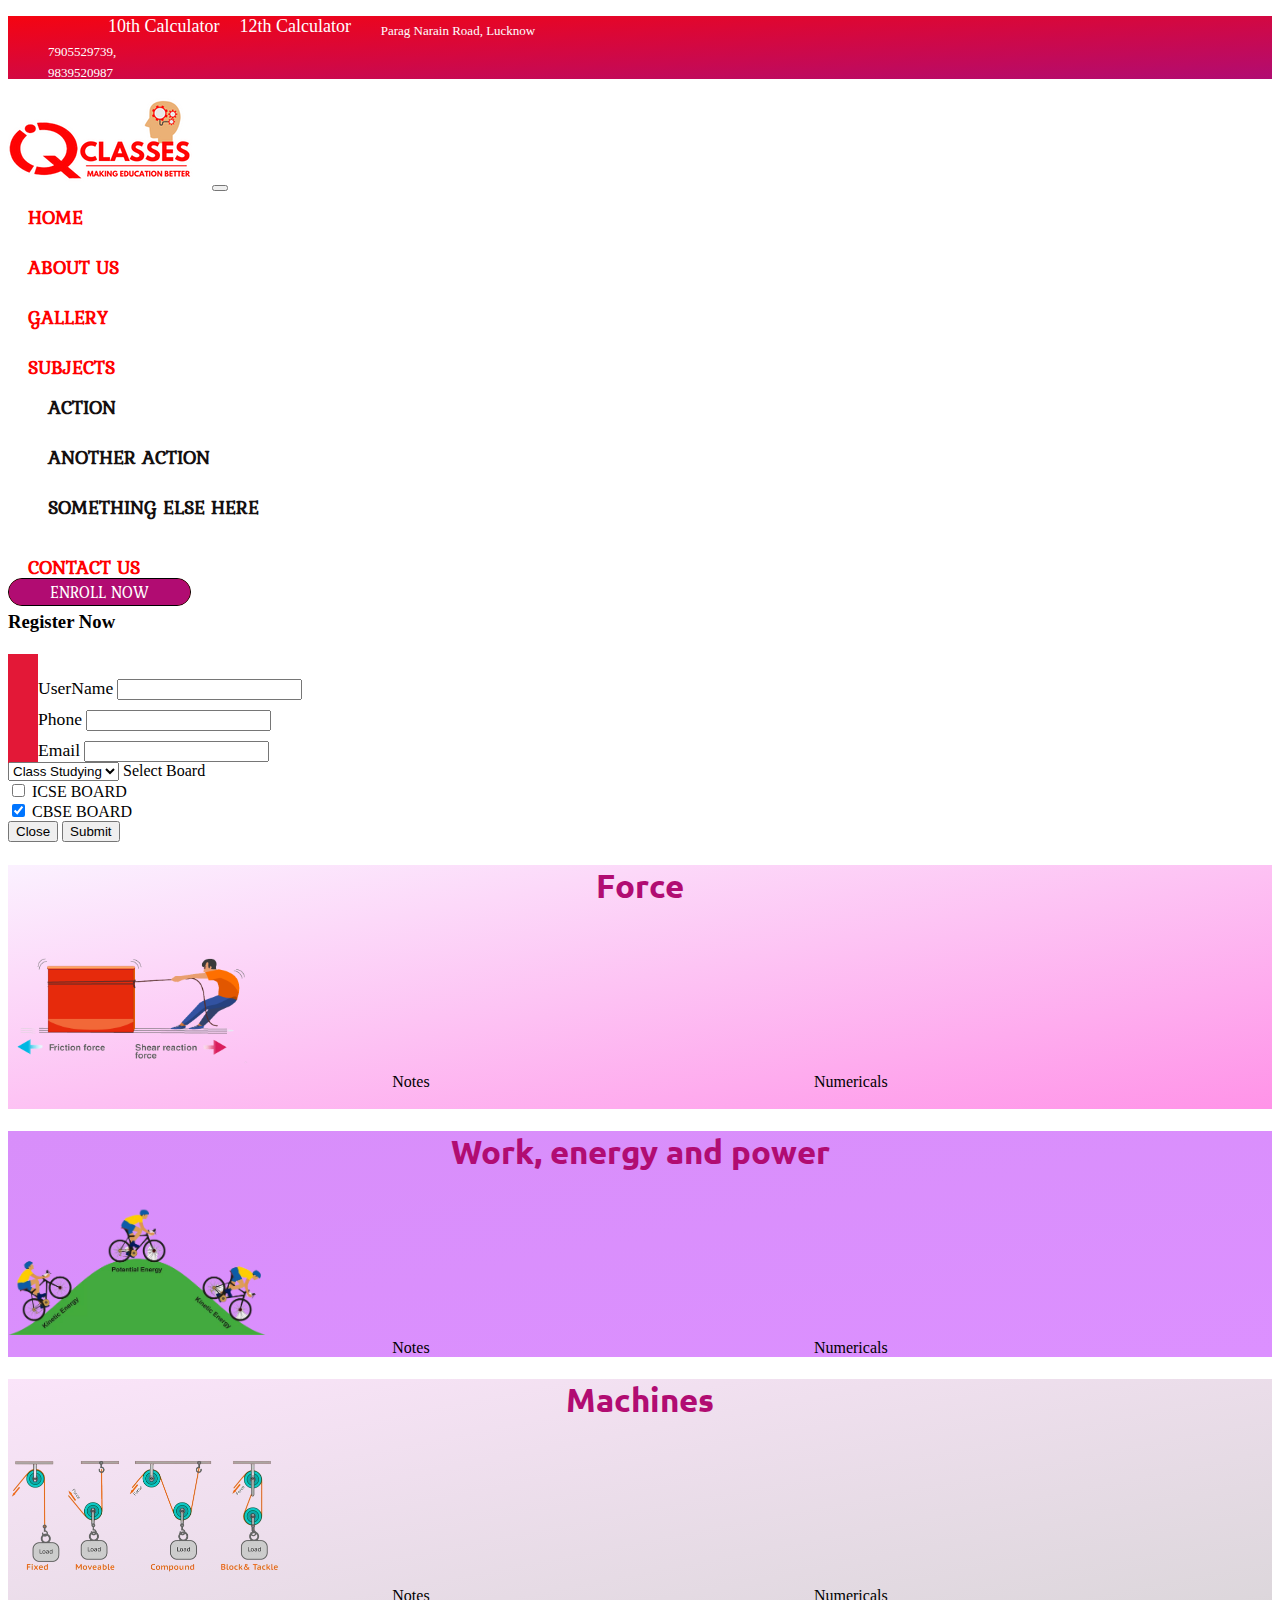
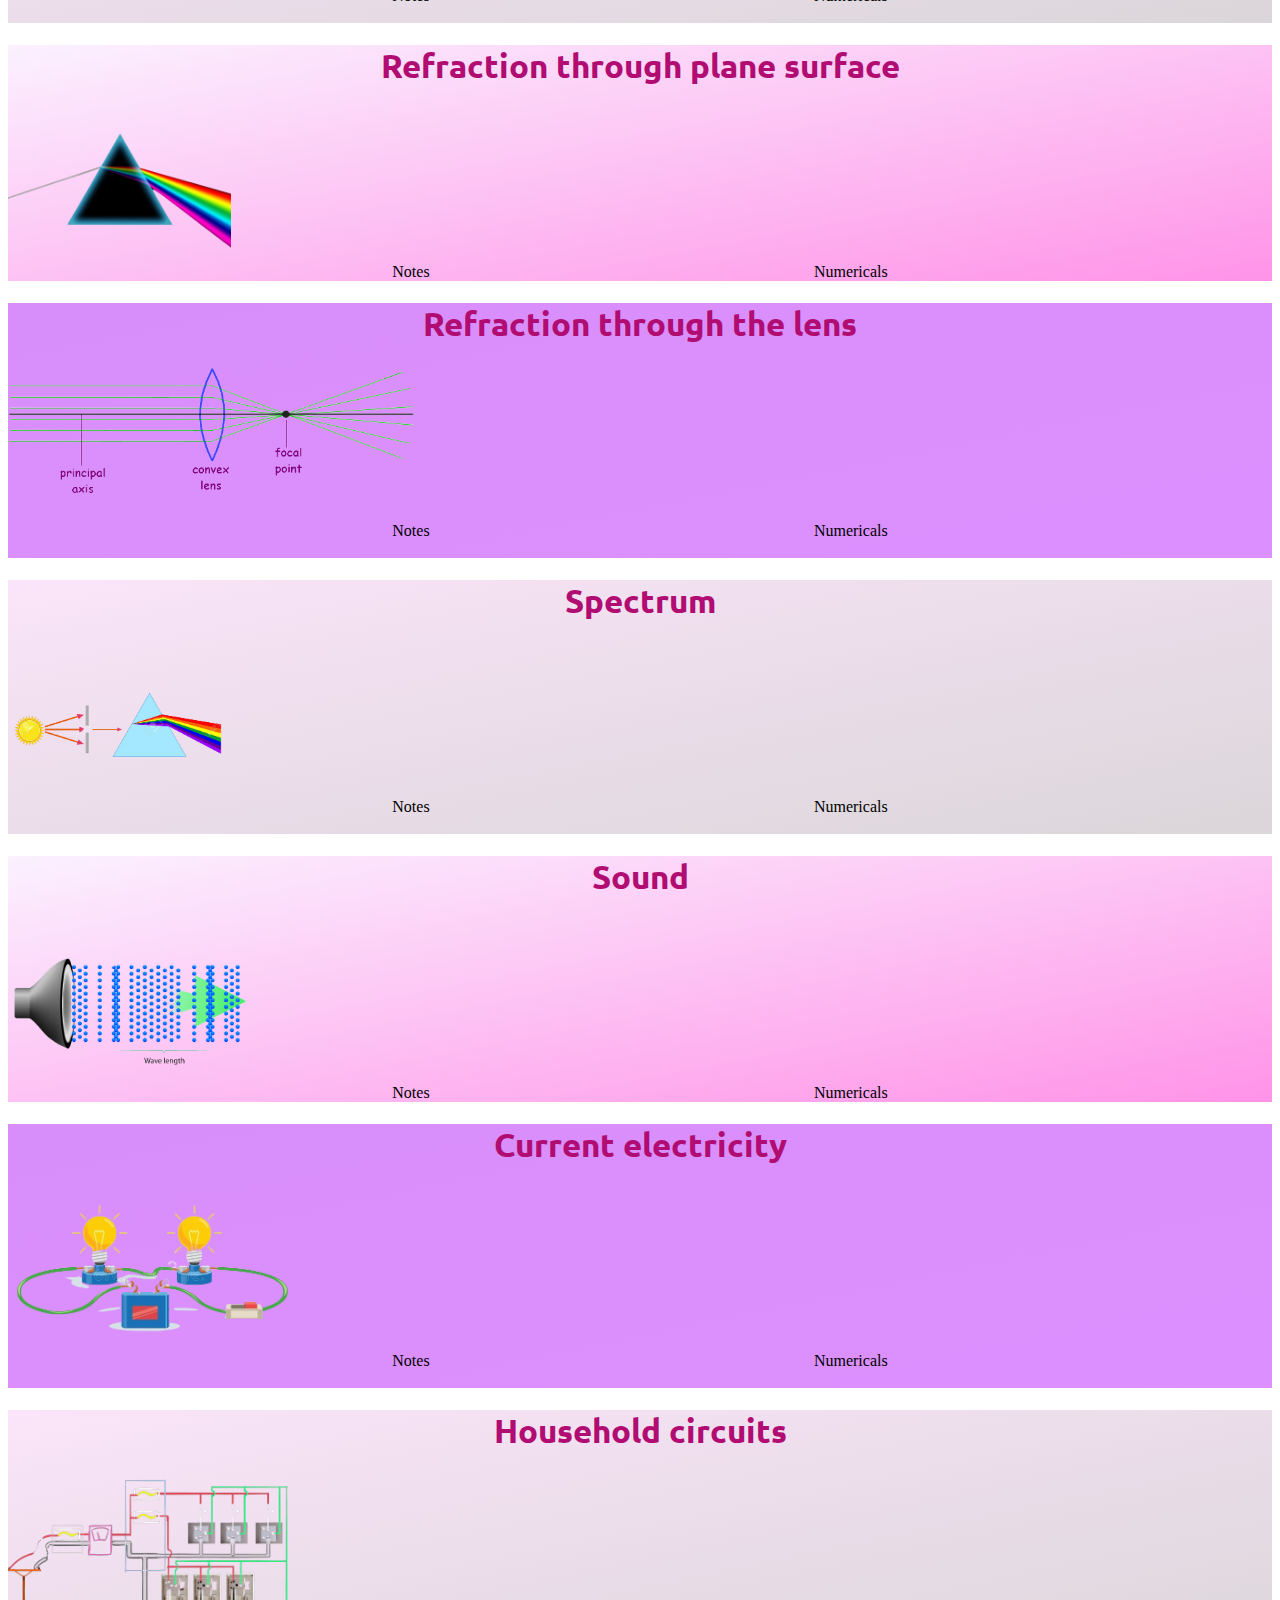
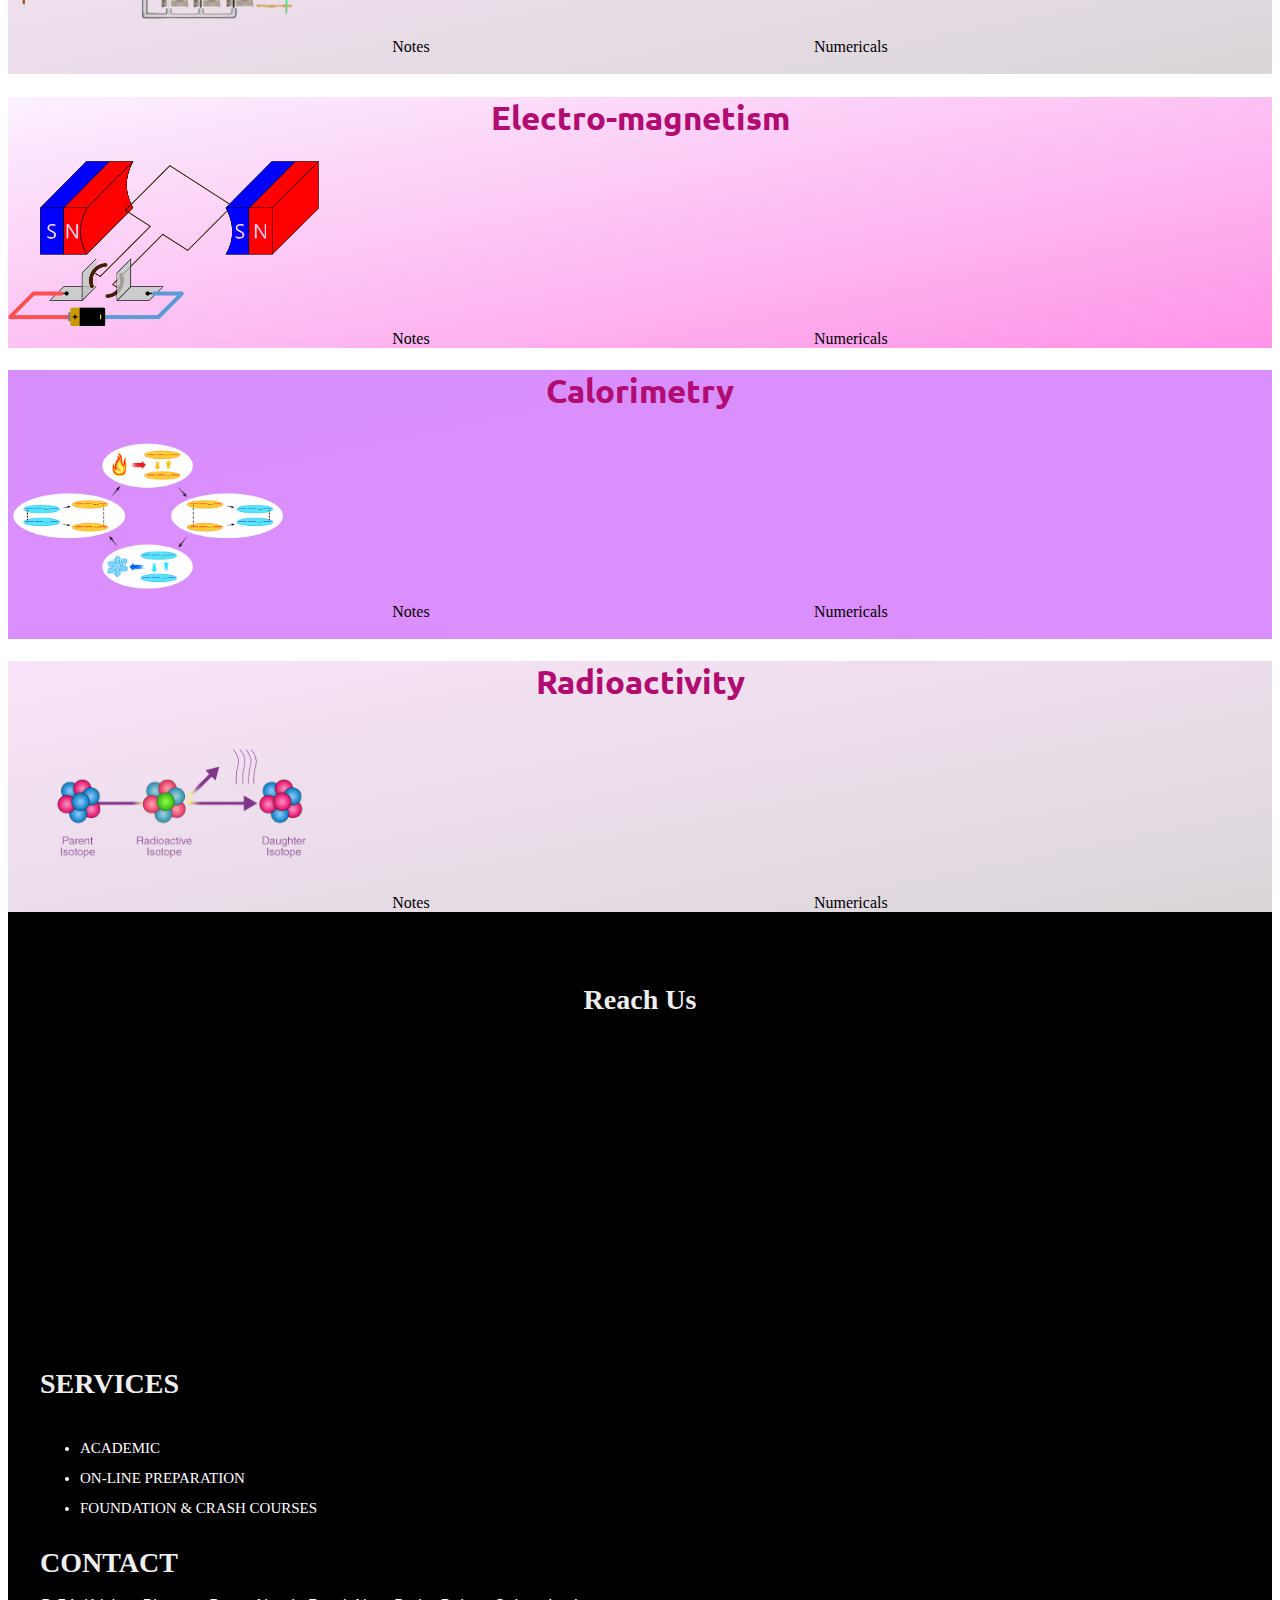
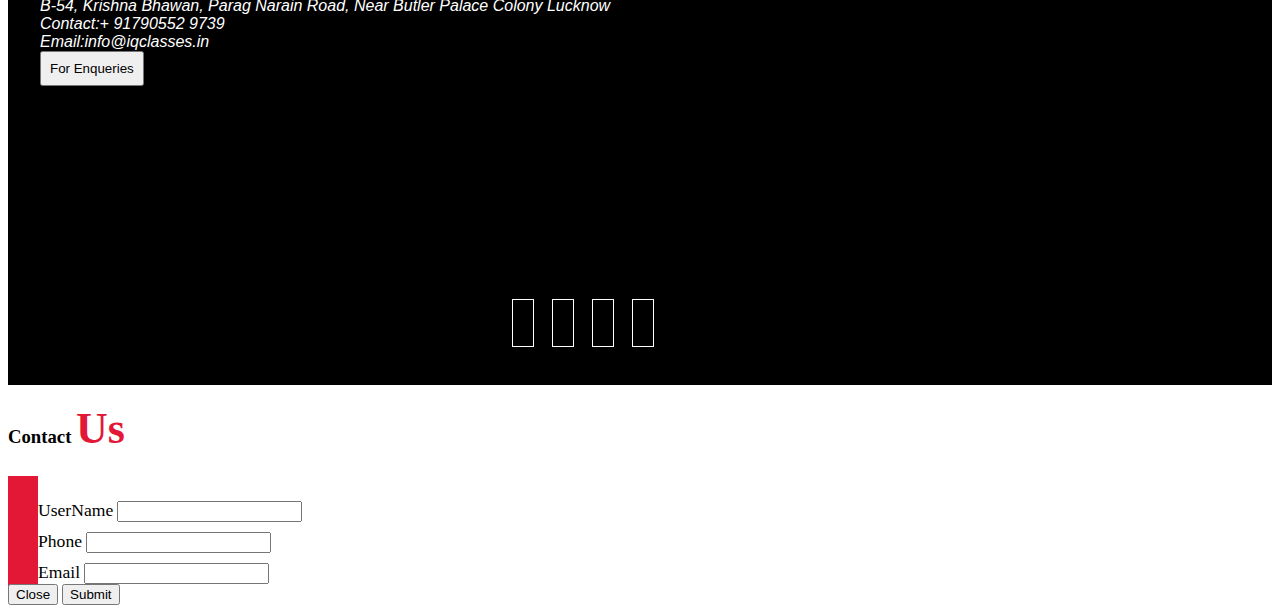
<file: index.html>
<!DOCTYPE html>
<html lang="en">
<head>
    <meta charset="UTF-8">
    <meta http-equiv="X-UA-Compatible" content="IE=edge">
    <meta name="viewport" content="width=device-width, initial-scale=1.0">
    <title>physics class 9th</title>
    <link rel="stylesheet" href="https://cdnjs.cloudflare.com/ajax/libs/font-awesome/6.0.0-beta3/css/all.min.css"
    integrity="sha512-Fo3rlrZj/k7ujTnHg4CGR2D7kSs0v4LLanw2qksYuRlEzO+tcaEPQogQ0KaoGN26/zrn20ImR1DfuLWnOo7aBA=="
    crossorigin="anonymous" referrerpolicy="no-referrer" />
<link href="https://cdn.jsdelivr.net/npm/bootstrap@5.1.3/dist/css/bootstrap.min.css" rel="stylesheet"
    integrity="sha384-1BmE4kWBq78iYhFldvKuhfTAU6auU8tT94WrHftjDbrCEXSU1oBoqyl2QvZ6jIW3" crossorigin="anonymous">
<script src="https://cdn.jsdelivr.net/npm/bootstrap@5.1.3/dist/js/bootstrap.bundle.min.js"
    integrity="sha384-ka7Sk0Gln4gmtz2MlQnikT1wXgYsOg+OMhuP+IlRH9sENBO0LRn5q+8nbTov4+1p"
    crossorigin="anonymous"></script>
<link rel="preconnect" href="https://fonts.googleapis.com">
<link rel="preconnect" href="https://fonts.gstatic.com" crossorigin>
<link href="https://fonts.googleapis.com/css2?family=Kurale&display=swap" rel="stylesheet">
<link rel="stylesheet" href="index.css">
</head>
<body>
    <div class="top-bar">
        <div class="row ">
            <div class="col-lg-8 ">
                <div class="contact-details">
                    <ul>
                        <li>
                            <a class=" social-tag"
                                href="https://www.youtube.com/channel/UCGCB1M7_8or7SO8jBSA9n6w/featured"><i
                                    class="fab  fa-youtube"></i></a>
                        </li>
                        <li>
                            <a class="social-tag" href="https://www.instagram.com/iqclasses/?hl=en"><i
                                    class="fab fa-instagram"></i></a>
                        </li>
                        <li>
                            <a class="social-tag" href="https://www.facebook.com/people/IQ-Classes/100057281447028/?__xts__[0]=68.ARDXv6U04V8VO0mYLanwwKDImK7gJWNGpY7GngoWW3cvhwlVpXnv86O6BZ6WQG46GxO02UnWShK3pn9N2wyp
                    29TDgX3psXLMkJQCG5jWxFHgHRpIOfigdZSEOAvMZtxKZX8iDntlwfLyU6Y4leadYswG_LLUpJ9_BEC0lPmVQ
                    8pBnAFIzhaSbmsXdMHZ-2b_FFqRipl7EgcQ_h1FrR-2WUnKCDxV492yAMkoQXZhNXFduMS0gvOM6-2LMENmn48EHT
                    5nIBwzY3bMCHke2QF0phXNwQEnwhM81vfVwn6dlZxZMtUdzVRVzBYTRbQsfDLQPClwM-8EHbkPpKVkKlCtf2dx5dRf">
                                <i class="fab fa-facebook"></i></a>
                        </li>
                        <li>
                            <a class="d-md-block d-none"
                                href="https://iqclasses.in/CLASS-10-PERCENTAGE-CALCULATOR.aspx">10th Calculator</a>
                        </li>
                        <li>
                            <a class="d-md-block d-none"
                                href="https://iqclasses.in/CLASS-12-PERCENTAGE-CALCULATOR.aspx">12th Calculator</a>
                        </li>
                    </ul>
                </div>
            </div>
            <div class="col-lg-4 ">
                <ul class="social-list d-sm-flex justify-content-evenly">
                    <li>
                        <a class=""
                            href="https://www.google.com/maps/dir/26.8500992,81.002496/iq+classes/@26.8513615,80.9651166,14z/data=!3m1!4b1!4m9!4m8!1m1!4e1!1m5!1m1!1s0x399bfd30a72dfa5b:0x35c4b4954027142b!2m2!1d80.9631824!2d26.8582189"><i
                                class="fa fa-map-marker"></i>&nbsp;&nbsp;&nbsp;Parag Narain Road, Lucknow</a>
                    </li>
                    <li>
                        <a href="tel:7905529739"><i class="fas fa-phone"></i> 7905529739,</a>
                    </li>
                    <li>
                        <a href="tel:9839520987">9839520987</a>
                    </li>
                </ul>
            </div>
        </div>
    </div>

    <!-- navbar -->
    <nav class="navbar navbar-expand-lg navbar-light bg-white">
        <div class="container">
            <a class="navbar-brand" href="#"><img src="LOGO.png"></a>
            <button class="navbar-toggler" type="button" data-bs-toggle="collapse" data-bs-target="#navbarNavDropdown"
                aria-controls="navbarNavDropdown" aria-expanded="false" aria-label="Toggle navigation">
                <span class="navbar-toggler-icon"></span>
            </button>
            <div class="collapse navbar-collapse" id="navbarNavDropdown">
                <div class="ss">
                    <ul class="navbar-nav float-left">
                        <li class="nav-item">
                            <a class="nav-link active" aria-current="page" href="#">Home</a>
                        </li>
                        <li class="nav-item">
                            <a class="nav-link" href="#">About Us</a>
                        </li>
                        <li class="nav-item">
                            <a class="nav-link" href="#">Gallery</a>
                        </li>
                        <li class="nav-item dropdown">
                            <a class="nav-link dropdown-toggle" href="#" id="navbarDropdownMenuLink" role="button"
                                data-bs-toggle="dropdown" aria-expanded="false"><i class="fas fa-caret-down"></i>
                                Subjects
                            </a>
                            <ul class="dropdown-menu" aria-labelledby="navbarDropdownMenuLink">
                                <li><a class="dropdown-item" href="#">Action</a></li>
                                <li><a class="dropdown-item" href="#">Another action</a></li>
                                <li><a class="dropdown-item" href="#">Something else here</a></li>
                            </ul>
                        </li>
                        <li class="nav-item">
                            <a class="nav-link" href="#">Contact Us</a>
                        </li>
                    </ul>
                </div>
                <div class="enrol-button">
                    <a href="#" data-bs-toggle="modal" data-bs-target="#exampleModal1"> Click Here</a>
                </div>
            </div>
        </div>
    </nav>

    <div class="modal fade" id="exampleModal1" tabindex="-1" aria-labelledby="exampleModalLabel" aria-hidden="true">
        <div class="modal-dialog">
            <div class="modal-content">
                <div class="modal-header">
                    <h3 class="modal-title text-danger" exampleModalLabel">Register Now </h3>
                    <button type="button" class="btn-close" data-bs-dismiss="modal" aria-label="Close"></button>
                </div>
                <div class="modal-body">
                    <!-- Forname -->
                    <div class="input-group">
                        <div class="input-group mb-3">
                            <span class="input-group-text" id="inputGroup-sizing-default"><i
                                    class="fas fa-user icon"></i>UserName</span>
                            <input type="text" class="form-control" aria-label="Sizing example input"
                                aria-describedby="inputGroup-sizing-default">
                        </div>
                    </div>

                    <!-- for telephone -->
                    <div class="input-group">
                        <div class="input-group mb-3">
                            <span class="input-group-text" id="inputGroup-sizing-default"><i
                                    class="fas fa-phone-alt icon"></i>Phone</span>
                            <input type="text" class="form-control" aria-label="Sizing example input"
                                aria-describedby="inputGroup-sizing-default">
                        </div>
                    </div>

                    <!-- for email -->
                    <div class="input-group">
                        <div class="input-group mb-3">
                            <span class="input-group-text" id="inputGroup-sizing-default"><i
                                    class="fas fa-envelope icon"></i>Email</span>
                            <input type="text" class="form-control" aria-label="Sizing example input"
                                aria-describedby="inputGroup-sizing-default">
                        </div>
                    </div>

                    <!-- class -->
                    <select class="form-select form-select-lg mb-3" aria-label=".form-select-lg example">
                        <option selected>Class Studying</option>
                        <option value="1">Class 9th</option>
                        <option value="2">Class 10th</option>
                        <option value="3">Class 11th</option>
                        <option value="3">Class 12th</option>
                    </select>

                    <!-- board -->
                    <label for="exampleInputtext" class="form-label">Select Board</label>
                    <div class="form-check">
                        <input class="form-check-input" type="checkbox" value="" id="flexCheckDefault">
                        <label class="form-check-label" for="flexCheckDefault">
                            ICSE BOARD
                        </label>
                    </div>
                    <div class="form-check">
                        <input class="form-check-input" type="checkbox" value="" id="flexCheckChecked" checked>
                        <label class="form-check-label" for="flexCheckChecked">
                            CBSE BOARD
                        </label>
                    </div>

                    <div class="modal-footer">
                        <button type="button" class="btn btn-secondary" data-bs-dismiss="modal">Close</button>
                        <button type="button" class="btn btn-primary">Submit</button>
                    </div>
                </div>
            </div>
        </div>
    </div>
    

   <div class="container bg-light">
    <div class="row row-cols-1 row-cols-md-3 g-4 mb-3">

       
          <div class="col">

            <div class="card h-100 cardmain" style=" background-image: linear-gradient(to top left ,#ff93e8,#fbf1ff);">
               <h1 class="h-1"><b>Force</b></h1>
               
                <img src="new1.png" class="card-img-top image" alt="..." height="140px;">
             
             
              <div class="card-body" >
              <a style="height:36px;" class="btn btn-outline-danger bt">Notes</a>
              <a style="height:36px;"  class="btn btn-outline-primary btt">Numericals</a>
               
              </div>
            </div>
          </div>
          <div class="col">

            <div class="card h-100 cardmain" style=" background-image: linear-gradient(to top left ,#dc90ff,#d88efa);">
                <h1 class="h-2" ><b>Work, energy and power</b></h1>
                <img src="new2.png" class="card-img-top image" alt="..." height="140px;">
             
             
              <div class="card-body" >
              <a class="btn btn-outline-danger bt">Notes</a>
              <a class="btn btn-outline-primary btt">Numericals</a>
               
              </div>
            </div>
          </div>
          <div class="col">

            <div class="card h-100 cardmain" style=" background-image: linear-gradient(to top left ,#dbd6da,#fae4f9);">
                <h1 class="h-3"><b>Machines</b></h1>
                <img src="new3.png" class="card-img-top image" alt="..." height="140px;">
             
             
              <div class="card-body" >
              <a style="height:36px;" class="btn btn-outline-danger bt">Notes</a>
              <a style="height:36px;" class="btn btn-outline-primary btt">Numericals</a>
               
              </div>
            </div>
          </div>
          <div class="col">

            <div class="card h-100 cardmain" style=" background-image: linear-gradient(to top left ,#ff93e8,#fbf1ff);">
               <h1 class="h-4"><b>Refraction through plane surface</b></h1>
               
                <img src="new4.png" class="card-img-top image" alt="..." height="150px;">
             
             
              <div class="card-body" >
              <a class="btn btn-outline-danger bt">Notes</a>
              <a class="btn btn-outline-primary btt">Numericals</a>
               
              </div>
            </div>
          </div>
          <div class="col">

            <div class="card h-100 cardmain" style=" background-image: linear-gradient(to top left ,#dc90ff,#d88efa);">
                <h1 class="h-5" ><b>Refraction through the lens</b></h1>
                <img src="new5.png" class="card-img-top image" alt="..." height="150px;">
             
             
              <div class="card-body" >
              <a  style="height:36px;" class="btn btn-outline-danger bt">Notes</a>
              <a  style="height:36px;" class="btn btn-outline-primary btt">Numericals</a>
               
              </div>
            </div>
          </div>
          <div class="col">

            <div class="card h-100 cardmain" style=" background-image: linear-gradient(to top left ,#dbd6da,#fae4f9);">
                <h1 class="h-6" ><b>Spectrum</b></h1>
                <img src="new6.png" class="card-img-top image" alt="..." height="150px;">
             
             
              <div class="card-body" >
              <a style="height:36px;"class="btn btn-outline-danger bt">Notes</a>
              <a style="height:36px;" class="btn btn-outline-primary btt">Numericals</a>
               
              </div>
            </div>
          </div>
          <div class="col">

            <div class="card h-100 cardmain" style=" background-image: linear-gradient(to top left ,#ff93e8,#fbf1ff);">
               <h1 class="h-7"><b>Sound</b></h1>
               
                <img src="new7.png" class="card-img-top image" alt="..." height="160px;">
             
             
              <div class="card-body" >
              <a class="btn btn-outline-danger bt">Notes</a>
              <a class="btn btn-outline-primary btt">Numericals</a>
               
              </div>
            </div>
          </div>
          <div class="col">

            <div class="card h-100 cardmain" style=" background-image: linear-gradient(to top left ,#dc90ff,#d88efa);">
                <h1 class="h-8"><b>Current electricity</b></h1>
                <img src="new8.png" class="card-img-top image" alt="..." height="160px;">
             
             
              <div class="card-body" >
              <a style="height:36px;"class="btn btn-outline-danger bt">Notes</a>
              <a style="height:36px;" class="btn btn-outline-primary btt">Numericals</a>
               
              </div>
            </div>
          </div>
          <div class="col">

            <div class="card h-100 cardmain" style=" background-image: linear-gradient(to top left ,#dbd6da,#fae4f9);">
                <h1 class="h-9"><b>Household circuits</b></h1>
                <img src="new9.png" class="card-img-top image" alt="..." height="160px;">
             
             
              <div class="card-body" >
              <a  style="height:36px;"class="btn btn-outline-danger bt">Notes</a>
              <a  style="height:36px;"class="btn btn-outline-primary btt">Numericals</a>
               
              </div>
            </div>
          </div>
          <div class="col">

            <div class="card h-100 cardmain" style=" background-image: linear-gradient(to top left ,#ff93e8,#fbf1ff);">
               <h1 class="h-10"><b>Electro-magnetism</b></h1>
               
                <img src="new10.png" class="card-img-top image" alt="..." height="165px;">
             
             
              <div class="card-body" >
              <a class="btn btn-outline-danger bt">Notes</a>
              <a class="btn btn-outline-primary btt">Numericals</a>
               
              </div>
            </div>
          </div>
          <div class="col">

            <div class="card h-100 cardmain" style=" background-image: linear-gradient(to top left ,#dc90ff,#d88efa);">
                <h1 class="h-11"><b>Calorimetry</b></h1>
                <img src="new11.png" class="card-img-top image" alt="..." height="165px;">
             
             
              <div class="card-body" >
              <a style="height:36px;" class="btn btn-outline-danger bt">Notes</a>
              <a style="height:36px;"class="btn btn-outline-primary btt">Numericals</a>
               
              </div>
            </div>
          </div>
          <div class="col">

            <div class="card h-100 cardmain" style=" background-image: linear-gradient(to top left ,#dbd6da,#fae4f9);">
                <h1 class="h-12"><b>Radioactivity</b></h1>
                <img src="new12.png" class="card-img-top image" alt="..." height="165px;">
             
             
              <div class="card-body" >
              <a class="btn btn-outline-danger bt">Notes</a>
              <a class="btn btn-outline-primary btt">Numericals</a>
               
              </div>
            </div>
          </div>
          

      </div>
     
         
       
    
         
    </div> 
  
     
     
     <!-- --------footer----------- -->
     <section id="part7">
        <div class="row" style="justify-content: space-around;">
            <div class="col-lg-5 services">
                <h2 style="text-align: center;">Reach Us</h2>
                <iframe class="frame"
                    src="https://www.google.com/maps/embed?pb=!1m18!1m12!1m3!1d3559.425360007304!2d80.96099371421445!3d26.858223668901264!2m3!1f0!2f0!3f0!3m2!1i1024!2i768!4f13.1!3m3!1m2!1s0x399bfd30a72dfa5b%3A0x35c4b4954027142b!2sIQ%20CLASSES!5e0!3m2!1sen!2sin!4v1643434358193!5m2!1sen!2sin"
                    width="500" height="300" style="border:0;" allowfullscreen="" loading="lazy"></iframe>
            </div>

            <div class="col-lg-4 services">
                <h2>SERVICES</h2>
                <ul>
                    <li>ACADEMIC</li>
                    <li>ON-LINE PREPARATION</li>
                    <li>FOUNDATION & CRASH COURSES</li>
                </ul>
            </div>

            <div class="col-lg-3 visit">
                <h2>CONTACT</h2>
                <div class="sub-visit">
                    <address>
                        B-54, Krishna Bhawan, Parag Narain Road,
                        Near Butler Palace Colony Lucknow
                    </address>
                </div>
                <div class="sub-visit">
                    <address>
                        Contact:+ 91790552 9739
                    </address>
                </div>
                <div class="sub-visit">
                    <address>Email:info@iqclasses.in</address>
                </div>

                <!-- Button trigger modal -->
                <button type="button" class="btn btn-danger" data-bs-toggle="modal" data-bs-target="#exampleModal">
                    For Enqueries
                </button>
            </div>
            <div class="social">
                <i class="fab fa-facebook-f text-align-center"></i>
                <i class="fab fa-instagram"></i><i class="fab fa-twitter"></i>
                <i class="far fa-envelope"></i>
            </div>

    </section>

    <!-- Modal -->
    <div class="modal fade" id="exampleModal" tabindex="-1" aria-labelledby="exampleModalLabel" aria-hidden="true">
        <div class="modal-dialog">
            <div class="modal-content">
                <div class="modal-header">
                    <h3 class="modal-title" id="exampleModalLabel">Contact <span
                            style="font-size:2.75rem;color:#e31837;">Us</span></h3>
                    <button type="button" class="btn-close" data-bs-dismiss="modal" aria-label="Close"></button>
                </div>
                <div class="modal-body">
                    <!-- Forname -->
                    <div class="input-group">
                        <div class="input-group mb-3">
                            <span class="input-group-text" id="inputGroup-sizing-default"><i
                                    class="fas fa-user icon"></i>UserName</span>
                            <input type="text" class="form-control" aria-label="Sizing example input"
                                aria-describedby="inputGroup-sizing-default">
                        </div>
                    </div>

                    <!-- for telephone -->
                    <div class="input-group">
                        <div class="input-group mb-3">
                            <span class="input-group-text" id="inputGroup-sizing-default"><i
                                    class="fas fa-phone-alt icon"></i>Phone</span>
                            <input type="text" class="form-control" aria-label="Sizing example input"
                                aria-describedby="inputGroup-sizing-default">
                        </div>
                    </div>

                    <!-- for email -->
                    <div class="input-group">
                        <div class="input-group mb-3">
                            <span class="input-group-text" id="inputGroup-sizing-default"><i
                                    class="fas fa-envelope icon"></i>Email</span>
                            <input type="text" class="form-control" aria-label="Sizing example input"
                                aria-describedby="inputGroup-sizing-default">
                        </div>
                    </div>
                    <div class="modal-footer">
                        <button type="button" class="btn btn-secondary" data-bs-dismiss="modal">Close</button>
                        <button type="button" class="btn btn-primary">Submit</button>
                    </div>
                </div>
            </div>
        </div>
    </div>
    
</body>
</html>
</file>
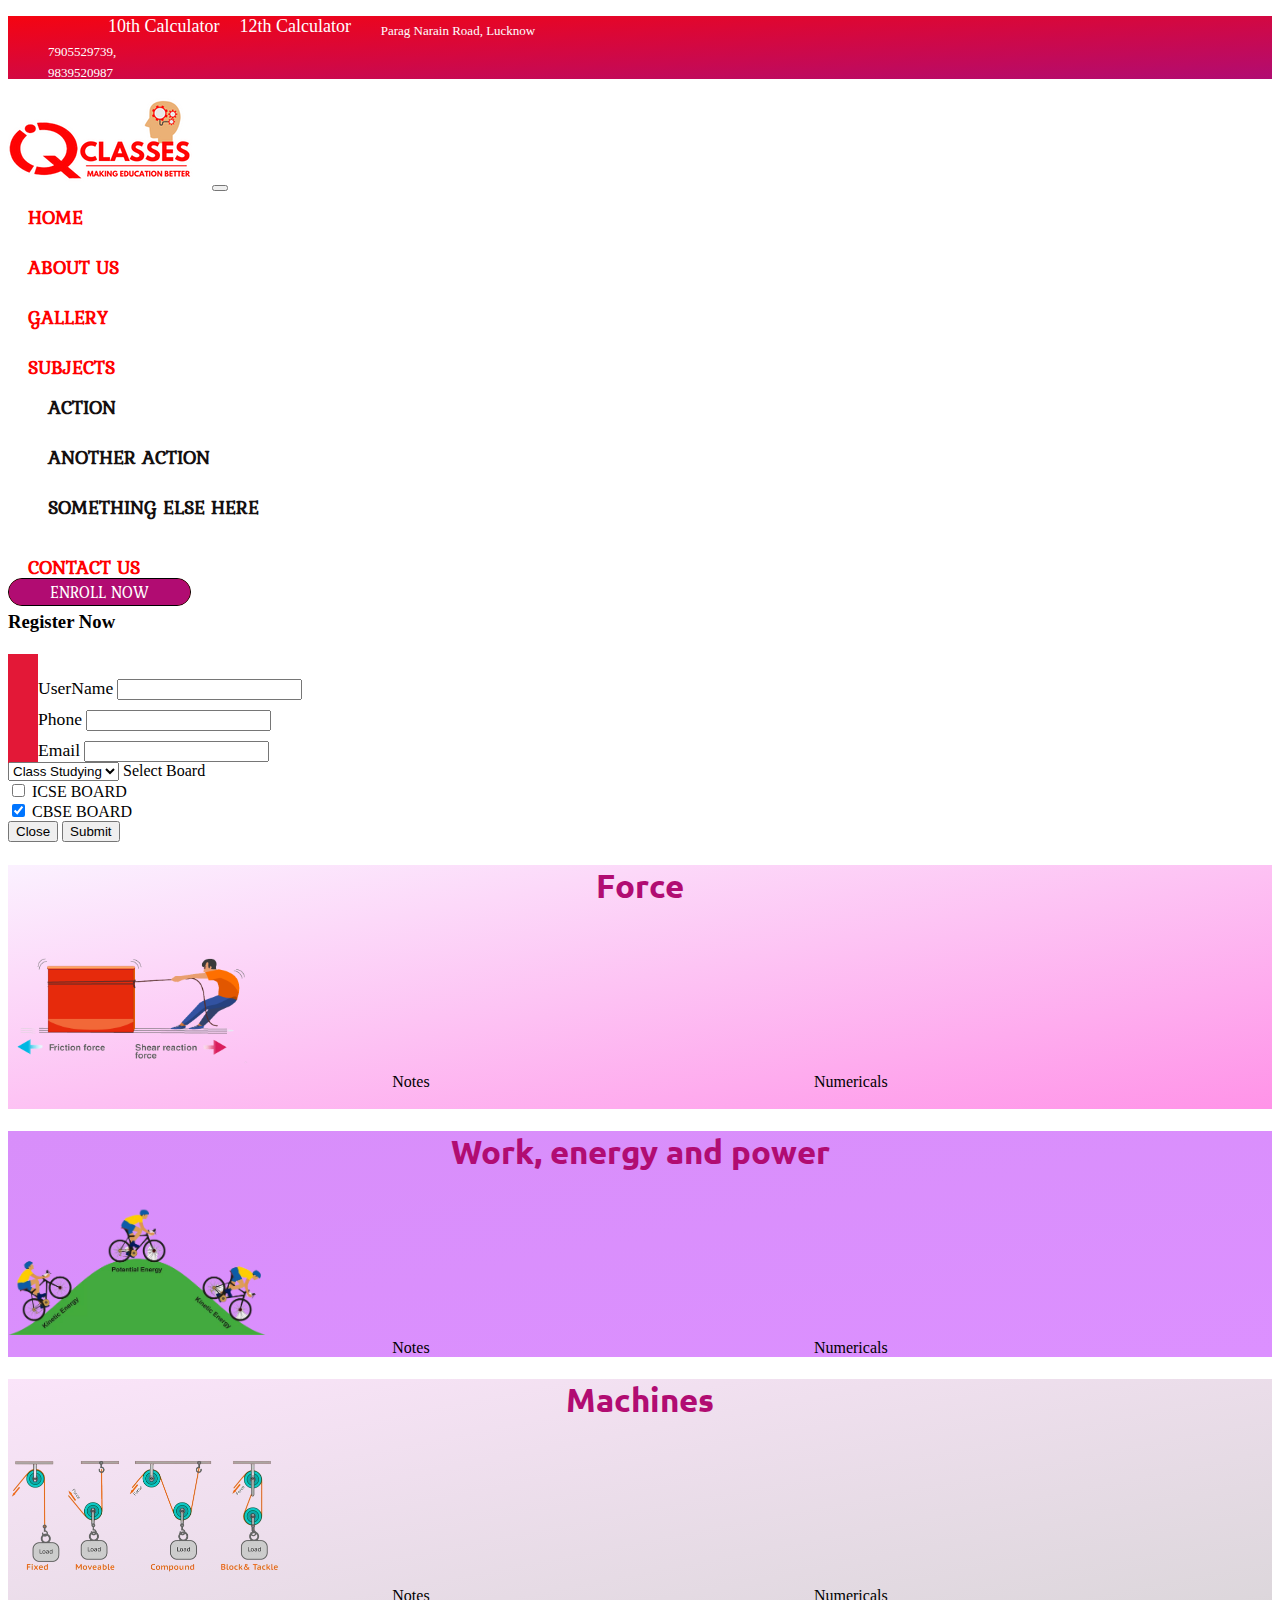
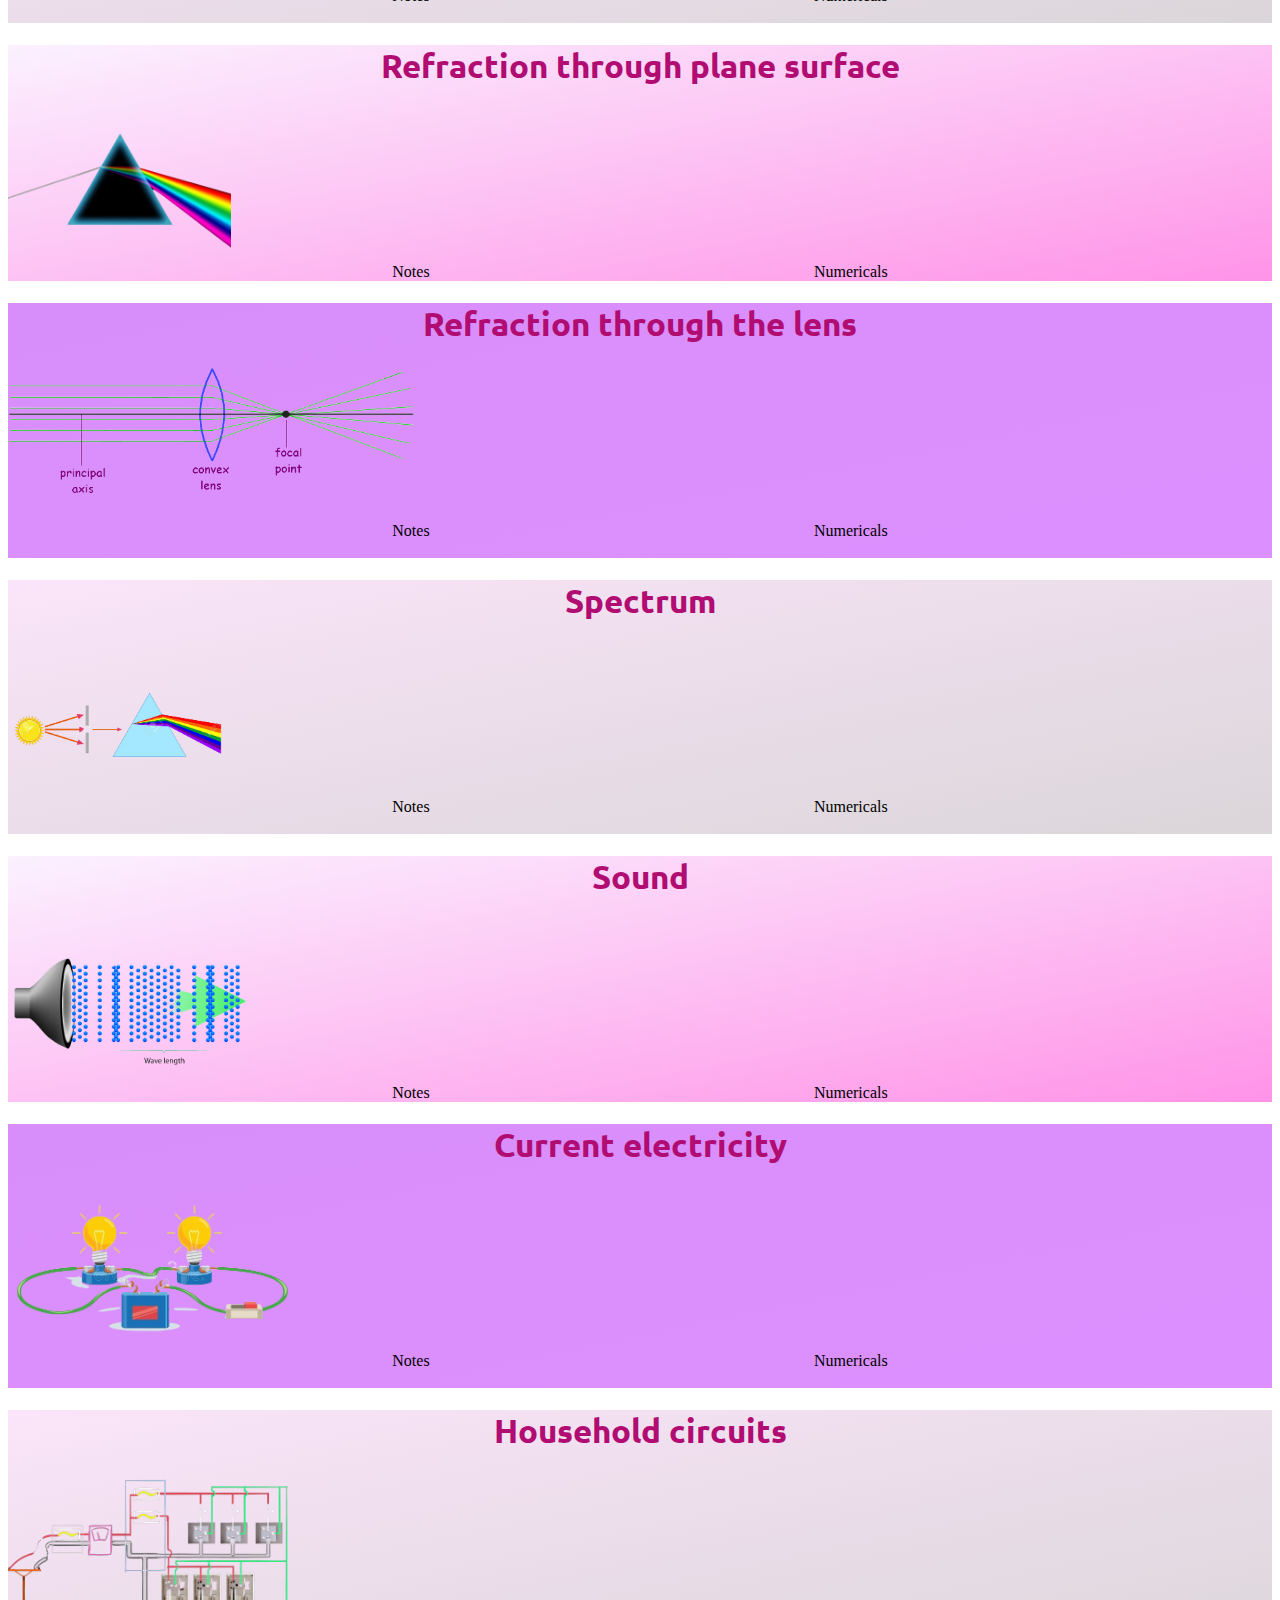
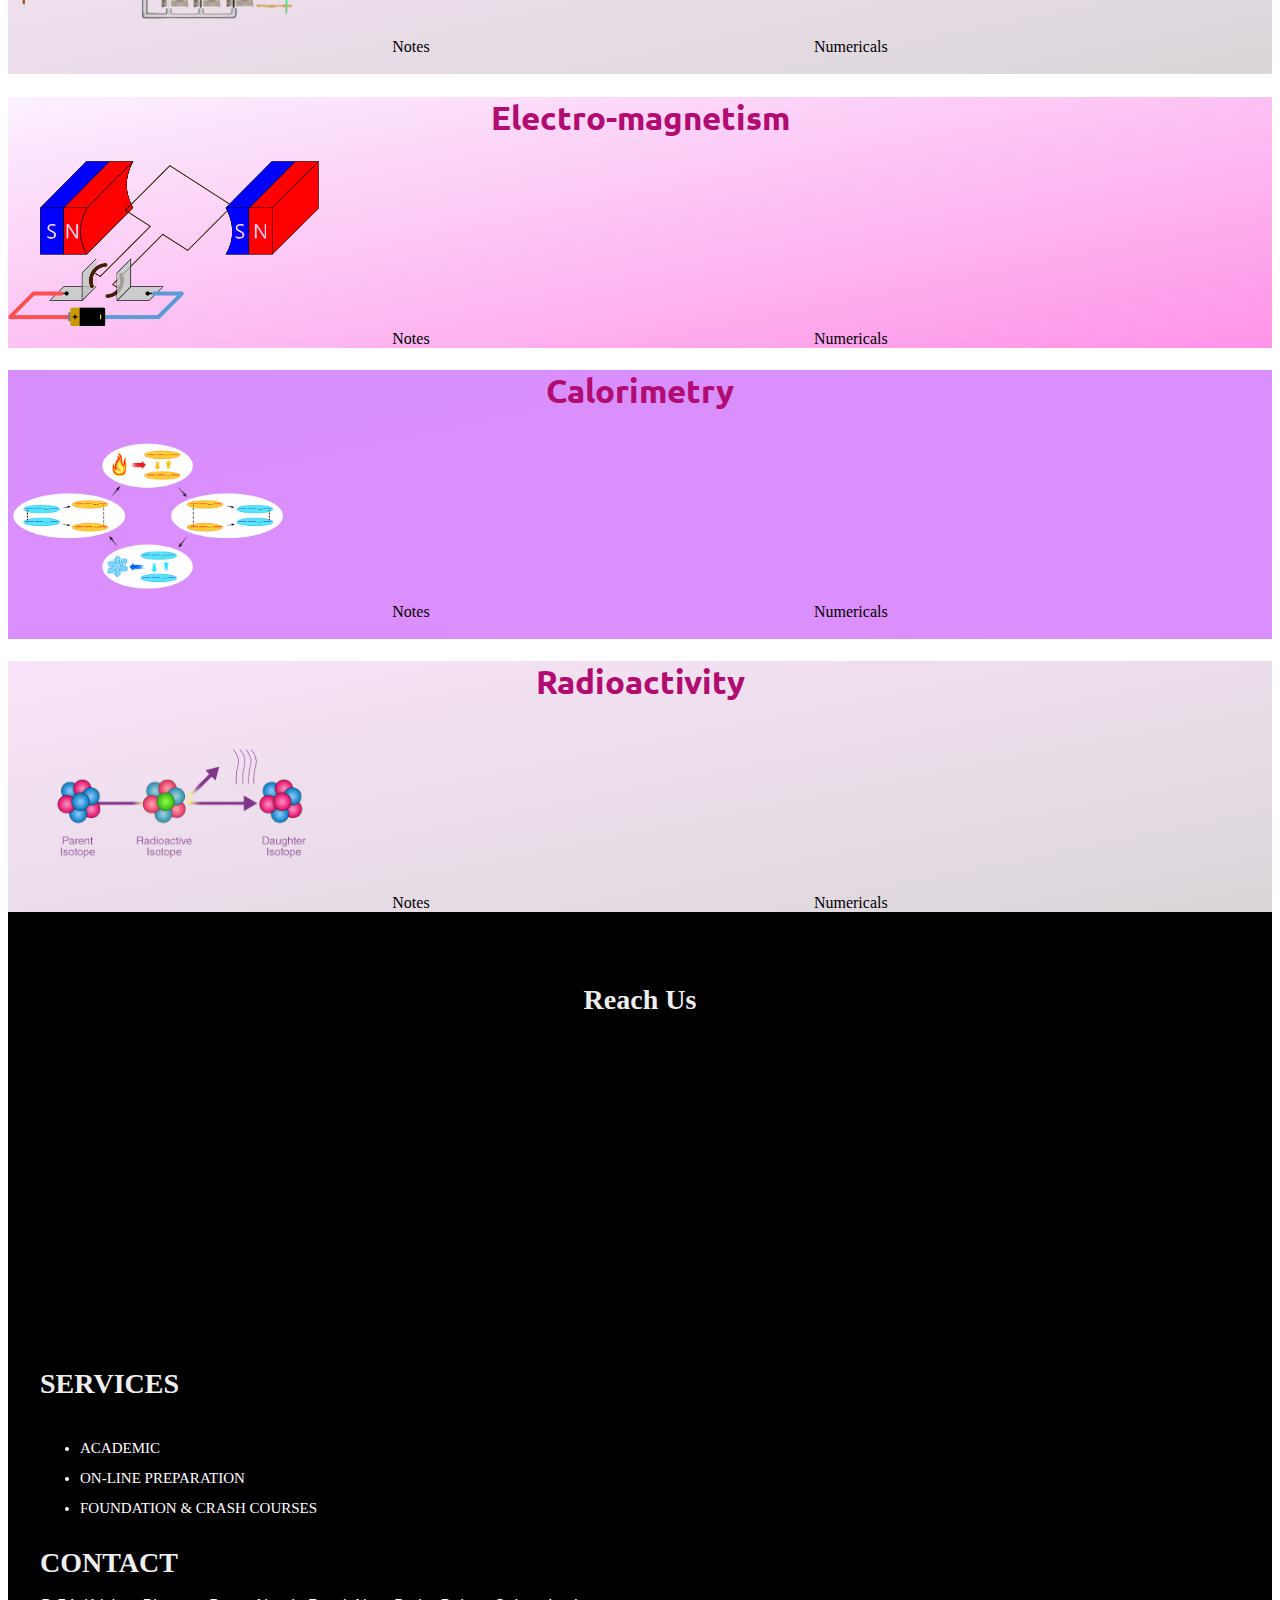
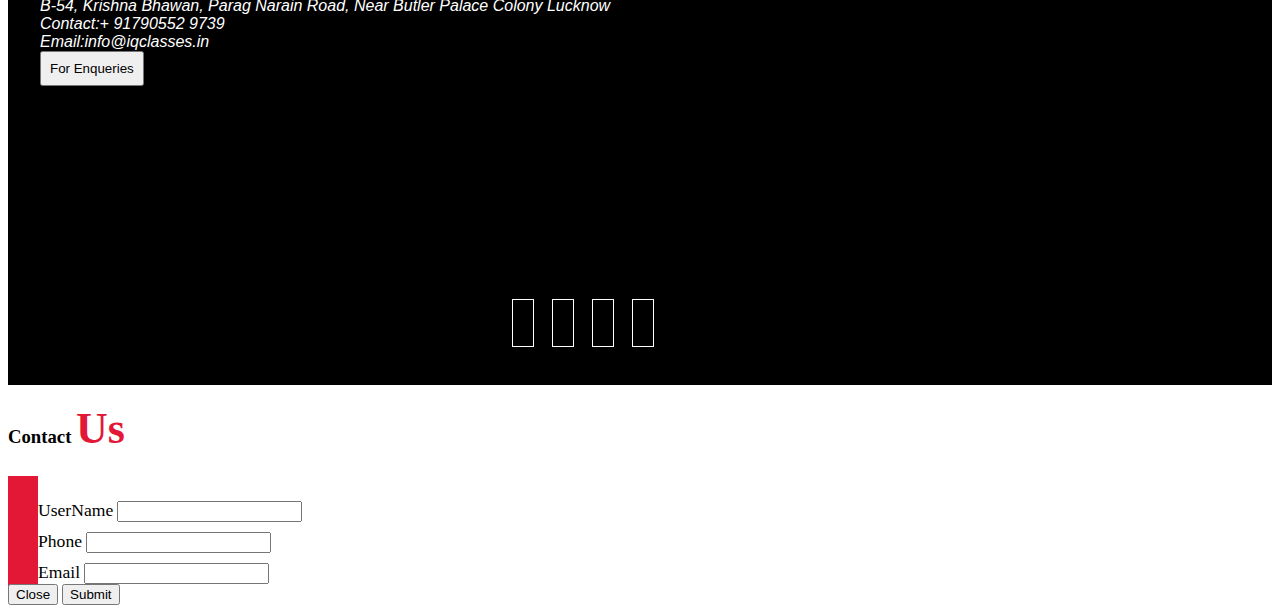
<file: physics.html>
<!DOCTYPE html>
<html lang="en">
<head>
    <meta charset="UTF-8">
    <meta http-equiv="X-UA-Compatible" content="IE=edge">
    <meta name="viewport" content="width=device-width, initial-scale=1.0">
    <title>physics class 9th</title>
    <link rel="stylesheet" href="https://cdnjs.cloudflare.com/ajax/libs/font-awesome/6.0.0-beta3/css/all.min.css"
    integrity="sha512-Fo3rlrZj/k7ujTnHg4CGR2D7kSs0v4LLanw2qksYuRlEzO+tcaEPQogQ0KaoGN26/zrn20ImR1DfuLWnOo7aBA=="
    crossorigin="anonymous" referrerpolicy="no-referrer" />
<link href="https://cdn.jsdelivr.net/npm/bootstrap@5.1.3/dist/css/bootstrap.min.css" rel="stylesheet"
    integrity="sha384-1BmE4kWBq78iYhFldvKuhfTAU6auU8tT94WrHftjDbrCEXSU1oBoqyl2QvZ6jIW3" crossorigin="anonymous">
<script src="https://cdn.jsdelivr.net/npm/bootstrap@5.1.3/dist/js/bootstrap.bundle.min.js"
    integrity="sha384-ka7Sk0Gln4gmtz2MlQnikT1wXgYsOg+OMhuP+IlRH9sENBO0LRn5q+8nbTov4+1p"
    crossorigin="anonymous"></script>
<link rel="preconnect" href="https://fonts.googleapis.com">
<link rel="preconnect" href="https://fonts.gstatic.com" crossorigin>
<link href="https://fonts.googleapis.com/css2?family=Kurale&display=swap" rel="stylesheet">
<link rel="stylesheet" href="phyindex.css">
</head>
<body>
    <div class="top-bar">
        <div class="row ">
            <div class="col-lg-8 ">
                <div class="contact-details">
                    <ul>
                        <li>
                            <a class=" social-tag"
                                href="https://www.youtube.com/channel/UCGCB1M7_8or7SO8jBSA9n6w/featured"><i
                                    class="fab  fa-youtube"></i></a>
                        </li>
                        <li>
                            <a class="social-tag" href="https://www.instagram.com/iqclasses/?hl=en"><i
                                    class="fab fa-instagram"></i></a>
                        </li>
                        <li>
                            <a class="social-tag" href="https://www.facebook.com/people/IQ-Classes/100057281447028/?__xts__[0]=68.ARDXv6U04V8VO0mYLanwwKDImK7gJWNGpY7GngoWW3cvhwlVpXnv86O6BZ6WQG46GxO02UnWShK3pn9N2wyp
                    29TDgX3psXLMkJQCG5jWxFHgHRpIOfigdZSEOAvMZtxKZX8iDntlwfLyU6Y4leadYswG_LLUpJ9_BEC0lPmVQ
                    8pBnAFIzhaSbmsXdMHZ-2b_FFqRipl7EgcQ_h1FrR-2WUnKCDxV492yAMkoQXZhNXFduMS0gvOM6-2LMENmn48EHT
                    5nIBwzY3bMCHke2QF0phXNwQEnwhM81vfVwn6dlZxZMtUdzVRVzBYTRbQsfDLQPClwM-8EHbkPpKVkKlCtf2dx5dRf">
                                <i class="fab fa-facebook"></i></a>
                        </li>
                        <li>
                            <a class="d-md-block d-none"
                                href="https://iqclasses.in/CLASS-10-PERCENTAGE-CALCULATOR.aspx">10th Calculator</a>
                        </li>
                        <li>
                            <a class="d-md-block d-none"
                                href="https://iqclasses.in/CLASS-12-PERCENTAGE-CALCULATOR.aspx">12th Calculator</a>
                        </li>
                    </ul>
                </div>
            </div>
            <div class="col-lg-4 ">
                <ul class="social-list d-sm-flex justify-content-evenly">
                    <li>
                        <a class=""
                            href="https://www.google.com/maps/dir/26.8500992,81.002496/iq+classes/@26.8513615,80.9651166,14z/data=!3m1!4b1!4m9!4m8!1m1!4e1!1m5!1m1!1s0x399bfd30a72dfa5b:0x35c4b4954027142b!2m2!1d80.9631824!2d26.8582189"><i
                                class="fa fa-map-marker"></i>&nbsp;&nbsp;&nbsp;Parag Narain Road, Lucknow</a>
                    </li>
                    <li>
                        <a href="tel:7905529739"><i class="fas fa-phone"></i> 7905529739,</a>
                    </li>
                    <li>
                        <a href="tel:9839520987">9839520987</a>
                    </li>
                </ul>
            </div>
        </div>
    </div>

    <!-- navbar -->
    <nav class="navbar navbar-expand-lg navbar-light bg-white">
        <div class="container">
            <a class="navbar-brand" href="#"><img src="LOGO.png"></a>
            <button class="navbar-toggler" type="button" data-bs-toggle="collapse" data-bs-target="#navbarNavDropdown"
                aria-controls="navbarNavDropdown" aria-expanded="false" aria-label="Toggle navigation">
                <span class="navbar-toggler-icon"></span>
            </button>
            <div class="collapse navbar-collapse" id="navbarNavDropdown">
                <div class="ss">
                    <ul class="navbar-nav float-left">
                        <li class="nav-item">
                            <a class="nav-link active" aria-current="page" href="#">Home</a>
                        </li>
                        <li class="nav-item">
                            <a class="nav-link" href="#">About Us</a>
                        </li>
                        <li class="nav-item">
                            <a class="nav-link" href="#">Gallery</a>
                        </li>
                        <li class="nav-item dropdown">
                            <a class="nav-link dropdown-toggle" href="#" id="navbarDropdownMenuLink" role="button"
                                data-bs-toggle="dropdown" aria-expanded="false"><i class="fas fa-caret-down"></i>
                                Subjects
                            </a>
                            <ul class="dropdown-menu" aria-labelledby="navbarDropdownMenuLink">
                                <li><a class="dropdown-item" href="#">Action</a></li>
                                <li><a class="dropdown-item" href="#">Another action</a></li>
                                <li><a class="dropdown-item" href="#">Something else here</a></li>
                            </ul>
                        </li>
                        <li class="nav-item">
                            <a class="nav-link" href="#">Contact Us</a>
                        </li>
                    </ul>
                </div>
                <div class="enrol-button">
                    <a href="#" data-bs-toggle="modal" data-bs-target="#exampleModal1"> Click Here</a>
                </div>
            </div>
        </div>
    </nav>

    <div class="modal fade" id="exampleModal1" tabindex="-1" aria-labelledby="exampleModalLabel" aria-hidden="true">
        <div class="modal-dialog">
            <div class="modal-content">
                <div class="modal-header">
                    <h3 class="modal-title text-danger" exampleModalLabel">Register Now </h3>
                    <button type="button" class="btn-close" data-bs-dismiss="modal" aria-label="Close"></button>
                </div>
                <div class="modal-body">
                    <!-- Forname -->
                    <div class="input-group">
                        <div class="input-group mb-3">
                            <span class="input-group-text" id="inputGroup-sizing-default"><i
                                    class="fas fa-user icon"></i>UserName</span>
                            <input type="text" class="form-control" aria-label="Sizing example input"
                                aria-describedby="inputGroup-sizing-default">
                        </div>
                    </div>

                    <!-- for telephone -->
                    <div class="input-group">
                        <div class="input-group mb-3">
                            <span class="input-group-text" id="inputGroup-sizing-default"><i
                                    class="fas fa-phone-alt icon"></i>Phone</span>
                            <input type="text" class="form-control" aria-label="Sizing example input"
                                aria-describedby="inputGroup-sizing-default">
                        </div>
                    </div>

                    <!-- for email -->
                    <div class="input-group">
                        <div class="input-group mb-3">
                            <span class="input-group-text" id="inputGroup-sizing-default"><i
                                    class="fas fa-envelope icon"></i>Email</span>
                            <input type="text" class="form-control" aria-label="Sizing example input"
                                aria-describedby="inputGroup-sizing-default">
                        </div>
                    </div>

                    <!-- class -->
                    <select class="form-select form-select-lg mb-3" aria-label=".form-select-lg example">
                        <option selected>Class Studying</option>
                        <option value="1">Class 9th</option>
                        <option value="2">Class 10th</option>
                        <option value="3">Class 11th</option>
                        <option value="3">Class 12th</option>
                    </select>

                    <!-- board -->
                    <label for="exampleInputtext" class="form-label">Select Board</label>
                    <div class="form-check">
                        <input class="form-check-input" type="checkbox" value="" id="flexCheckDefault">
                        <label class="form-check-label" for="flexCheckDefault">
                            ICSE BOARD
                        </label>
                    </div>
                    <div class="form-check">
                        <input class="form-check-input" type="checkbox" value="" id="flexCheckChecked" checked>
                        <label class="form-check-label" for="flexCheckChecked">
                            CBSE BOARD
                        </label>
                    </div>

                    <div class="modal-footer">
                        <button type="button" class="btn btn-secondary" data-bs-dismiss="modal">Close</button>
                        <button type="button" class="btn btn-primary">Submit</button>
                    </div>
                </div>
            </div>
        </div>
    </div>
    

   <div class="container bg-light">
    <div class="row row-cols-1 row-cols-md-3 g-4 mb-3">

       
          <div class="col">

            <div class="card h-100 cardmain" style=" background-image: linear-gradient(to top left ,#ff93e8,#fbf1ff);">
               <h1 class="h-1"><b>Force</b></h1>
               
                <img src="new1.png" class="card-img-top image" alt="..." height="140px;">
             
             
              <div class="card-body" >
              <a style="height:36px;" class="btn btn-outline-danger bt">Notes</a>
              <a style="height:36px;"  class="btn btn-outline-primary btt">Numericals</a>
               
              </div>
            </div>
          </div>
          <div class="col">

            <div class="card h-100 cardmain" style=" background-image: linear-gradient(to top left ,#dc90ff,#d88efa);">
                <h1 class="h-2" ><b>Work, energy and power</b></h1>
                <img src="new2.png" class="card-img-top image" alt="..." height="140px;">
             
             
              <div class="card-body" >
              <a class="btn btn-outline-danger bt">Notes</a>
              <a class="btn btn-outline-primary btt">Numericals</a>
               
              </div>
            </div>
          </div>
          <div class="col">

            <div class="card h-100 cardmain" style=" background-image: linear-gradient(to top left ,#dbd6da,#fae4f9);">
                <h1 class="h-3"><b>Machines</b></h1>
                <img src="new3.png" class="card-img-top image" alt="..." height="140px;">
             
             
              <div class="card-body" >
              <a style="height:36px;" class="btn btn-outline-danger bt">Notes</a>
              <a style="height:36px;" class="btn btn-outline-primary btt">Numericals</a>
               
              </div>
            </div>
          </div>
          <div class="col">

            <div class="card h-100 cardmain" style=" background-image: linear-gradient(to top left ,#ff93e8,#fbf1ff);">
               <h1 class="h-4"><b>Refraction through plane surface</b></h1>
               
                <img src="new4.png" class="card-img-top image" alt="..." height="150px;">
             
             
              <div class="card-body" >
              <a class="btn btn-outline-danger bt">Notes</a>
              <a class="btn btn-outline-primary btt">Numericals</a>
               
              </div>
            </div>
          </div>
          <div class="col">

            <div class="card h-100 cardmain" style=" background-image: linear-gradient(to top left ,#dc90ff,#d88efa);">
                <h1 class="h-5" ><b>Refraction through the lens</b></h1>
                <img src="new5.png" class="card-img-top image" alt="..." height="150px;">
             
             
              <div class="card-body" >
              <a  style="height:36px;" class="btn btn-outline-danger bt">Notes</a>
              <a  style="height:36px;" class="btn btn-outline-primary btt">Numericals</a>
               
              </div>
            </div>
          </div>
          <div class="col">

            <div class="card h-100 cardmain" style=" background-image: linear-gradient(to top left ,#dbd6da,#fae4f9);">
                <h1 class="h-6" ><b>Spectrum</b></h1>
                <img src="new6.png" class="card-img-top image" alt="..." height="150px;">
             
             
              <div class="card-body" >
              <a style="height:36px;"class="btn btn-outline-danger bt">Notes</a>
              <a style="height:36px;" class="btn btn-outline-primary btt">Numericals</a>
               
              </div>
            </div>
          </div>
          <div class="col">

            <div class="card h-100 cardmain" style=" background-image: linear-gradient(to top left ,#ff93e8,#fbf1ff);">
               <h1 class="h-7"><b>Sound</b></h1>
               
                <img src="new7.png" class="card-img-top image" alt="..." height="160px;">
             
             
              <div class="card-body" >
              <a class="btn btn-outline-danger bt">Notes</a>
              <a class="btn btn-outline-primary btt">Numericals</a>
               
              </div>
            </div>
          </div>
          <div class="col">

            <div class="card h-100 cardmain" style=" background-image: linear-gradient(to top left ,#dc90ff,#d88efa);">
                <h1 class="h-8"><b>Current electricity</b></h1>
                <img src="new8.png" class="card-img-top image" alt="..." height="160px;">
             
             
              <div class="card-body" >
              <a style="height:36px;"class="btn btn-outline-danger bt">Notes</a>
              <a style="height:36px;" class="btn btn-outline-primary btt">Numericals</a>
               
              </div>
            </div>
          </div>
          <div class="col">

            <div class="card h-100 cardmain" style=" background-image: linear-gradient(to top left ,#dbd6da,#fae4f9);">
                <h1 class="h-9"><b>Household circuits</b></h1>
                <img src="new9.png" class="card-img-top image" alt="..." height="160px;">
             
             
              <div class="card-body" >
              <a  style="height:36px;"class="btn btn-outline-danger bt">Notes</a>
              <a  style="height:36px;"class="btn btn-outline-primary btt">Numericals</a>
               
              </div>
            </div>
          </div>
          <div class="col">

            <div class="card h-100 cardmain" style=" background-image: linear-gradient(to top left ,#ff93e8,#fbf1ff);">
               <h1 class="h-10"><b>Electro-magnetism</b></h1>
               
                <img src="new10.png" class="card-img-top image" alt="..." height="165px;">
             
             
              <div class="card-body" >
              <a class="btn btn-outline-danger bt">Notes</a>
              <a class="btn btn-outline-primary btt">Numericals</a>
               
              </div>
            </div>
          </div>
          <div class="col">

            <div class="card h-100 cardmain" style=" background-image: linear-gradient(to top left ,#dc90ff,#d88efa);">
                <h1 class="h-11"><b>Calorimetry</b></h1>
                <img src="new11.png" class="card-img-top image" alt="..." height="165px;">
             
             
              <div class="card-body" >
              <a style="height:36px;" class="btn btn-outline-danger bt">Notes</a>
              <a style="height:36px;"class="btn btn-outline-primary btt">Numericals</a>
               
              </div>
            </div>
          </div>
          <div class="col">

            <div class="card h-100 cardmain" style=" background-image: linear-gradient(to top left ,#dbd6da,#fae4f9);">
                <h1 class="h-12"><b>Radioactivity</b></h1>
                <img src="new12.png" class="card-img-top image" alt="..." height="165px;">
             
             
              <div class="card-body" >
              <a class="btn btn-outline-danger bt">Notes</a>
              <a class="btn btn-outline-primary btt">Numericals</a>
               
              </div>
            </div>
          </div>
          

      </div>
     
         
       
    
         
    </div> 
  
     
     
     <!-- --------footer----------- -->
     <section id="part7">
        <div class="row" style="justify-content: space-around;">
            <div class="col-lg-5 services">
                <h2 style="text-align: center;">Reach Us</h2>
                <iframe class="frame"
                    src="https://www.google.com/maps/embed?pb=!1m18!1m12!1m3!1d3559.425360007304!2d80.96099371421445!3d26.858223668901264!2m3!1f0!2f0!3f0!3m2!1i1024!2i768!4f13.1!3m3!1m2!1s0x399bfd30a72dfa5b%3A0x35c4b4954027142b!2sIQ%20CLASSES!5e0!3m2!1sen!2sin!4v1643434358193!5m2!1sen!2sin"
                    width="500" height="300" style="border:0;" allowfullscreen="" loading="lazy"></iframe>
            </div>

            <div class="col-lg-4 services">
                <h2>SERVICES</h2>
                <ul>
                    <li>ACADEMIC</li>
                    <li>ON-LINE PREPARATION</li>
                    <li>FOUNDATION & CRASH COURSES</li>
                </ul>
            </div>

            <div class="col-lg-3 visit">
                <h2>CONTACT</h2>
                <div class="sub-visit">
                    <address>
                        B-54, Krishna Bhawan, Parag Narain Road,
                        Near Butler Palace Colony Lucknow
                    </address>
                </div>
                <div class="sub-visit">
                    <address>
                        Contact:+ 91790552 9739
                    </address>
                </div>
                <div class="sub-visit">
                    <address>Email:info@iqclasses.in</address>
                </div>

                <!-- Button trigger modal -->
                <button type="button" class="btn btn-danger" data-bs-toggle="modal" data-bs-target="#exampleModal">
                    For Enqueries
                </button>
            </div>
            <div class="social">
                <i class="fab fa-facebook-f text-align-center"></i>
                <i class="fab fa-instagram"></i><i class="fab fa-twitter"></i>
                <i class="far fa-envelope"></i>
            </div>

    </section>

    <!-- Modal -->
    <div class="modal fade" id="exampleModal" tabindex="-1" aria-labelledby="exampleModalLabel" aria-hidden="true">
        <div class="modal-dialog">
            <div class="modal-content">
                <div class="modal-header">
                    <h3 class="modal-title" id="exampleModalLabel">Contact <span
                            style="font-size:2.75rem;color:#e31837;">Us</span></h3>
                    <button type="button" class="btn-close" data-bs-dismiss="modal" aria-label="Close"></button>
                </div>
                <div class="modal-body">
                    <!-- Forname -->
                    <div class="input-group">
                        <div class="input-group mb-3">
                            <span class="input-group-text" id="inputGroup-sizing-default"><i
                                    class="fas fa-user icon"></i>UserName</span>
                            <input type="text" class="form-control" aria-label="Sizing example input"
                                aria-describedby="inputGroup-sizing-default">
                        </div>
                    </div>

                    <!-- for telephone -->
                    <div class="input-group">
                        <div class="input-group mb-3">
                            <span class="input-group-text" id="inputGroup-sizing-default"><i
                                    class="fas fa-phone-alt icon"></i>Phone</span>
                            <input type="text" class="form-control" aria-label="Sizing example input"
                                aria-describedby="inputGroup-sizing-default">
                        </div>
                    </div>

                    <!-- for email -->
                    <div class="input-group">
                        <div class="input-group mb-3">
                            <span class="input-group-text" id="inputGroup-sizing-default"><i
                                    class="fas fa-envelope icon"></i>Email</span>
                            <input type="text" class="form-control" aria-label="Sizing example input"
                                aria-describedby="inputGroup-sizing-default">
                        </div>
                    </div>
                    <div class="modal-footer">
                        <button type="button" class="btn btn-secondary" data-bs-dismiss="modal">Close</button>
                        <button type="button" class="btn btn-primary">Submit</button>
                    </div>
                </div>
            </div>
        </div>
    </div>
    
</body>
</html>
</file>
<file: index.css>
@import url('https://fonts.googleapis.com/css2?family=Abril+Fatface&family=Overpass:wght@300&family=Ubuntu:wght@300&display=swap');

.navbar-light .navbar-nav .nav-link {
    color: red;
}

.top-bar{
    background-image: linear-gradient(to top left ,#b10c72,#f50411);
    
}


.contact-details li{
    text-decoration:none;
    list-style:none;
    float:left;
    margin-bottom: 6px;
    
}
.contact-details a{
    color:#fff;
    text-decoration: none;
    padding-right:20px;
    font-size:18px;

}

.social-list li{
    
    list-style: none;
    padding-top:8px;
    
}

.social-list li a{
    color:#fff;
    text-decoration:none;
    display:flex;
    font-size: 13px;
    font-weight: 500;
    line-height: 1;
    padding: 10px,0;
}

li {
font-weight:500;
   }
  

@media screen and (max-width: 768px) {
    .social-tag{
        top:11px;
        position: relative;
        right:34px;
    }
    
   
    .social-list li a{
        color:#fff;
        text-decoration:none;
        font-size: 13px;
        font-weight: 500;
        line-height: 1;
        padding: 10px,0;
    }
    .location2{
        position: relative;
    left: 3vh;
    top: 0vh;
}
    .enrol-button{
        margin:20px!important;
    }
}
.enrol-button a{
    text-decoration: none;
    color:white;
    font-family: 'Kurale', serif;
    font-size:16px;
    border:1px solid black;
    padding:1px 55px;
    border-radius: 100px;
    position: absolute;
    transition: all 1s;
    background-color:RED;
    
}
.enrol-button a:before{
    content:"ENROLL NOW";
    color:white;
    font-family: 'Kurale', serif;
    font-size:16px;
    position: absolute;
    left:0;
    top:0;
    display: flex;
    justify-content: center;
    align-items: center;
    border-radius: 100px;
    height:100%;
    width:100%;
    background-color: #b10c72;
    transition: all 1s;  
  
}
.enrol-button a:hover::before{
    transform: scaleX(1.3) scaleY(1.3);
    opacity: 0;
}
.ss ul{
    padding:0;
    margin: auto;
}
.ss li{
    list-style-type:none ;
    padding:10px 20px;
    
}
.ss a{
    text-decoration: none;
    font-size: 20px;
    color:rgb(20, 15, 15);
    position: relative;
    font-family: 'Kurale', serif;
    font-weight: bold;
    text-transform: uppercase;
}
.ss ul li a:before{
    content: "";
    width:0;
    height: 5px;
    background-color:#b10c72;
    position: absolute;
    top:120%;
    left:0;
    transition: all 0.5s;
   
}
.ss ul li a:after{
   content: "";
   width:0;
   height: 5px;
   background-color:#f50411;
   position: absolute;
   top:120%;
   right:0;
   transition: all 0.5s;
  
}
.ss ul li a:hover:before{
   width:50%;
   transform: translateX(100%);

}
.ss ul li a:hover:after{
   width:50%;
  transform: translateX(-100%);
}
.dropdown-toggle::after {
   display: inline-block;
   margin-left: 0.255em;
   vertical-align: 0.255em;
   content: "";
   border-top: 0 solid;
   border-right: 0 solid transparent;
   border-bottom: 0;
   border-left: 0 solid transparent;
}

.enrol-button{
   display: flex;
   position: relative;
   align-items: center;
   margin: 0;

   
}
.enrol-button a{
   text-decoration: none;
   color:white;
   font-family: 'Kurale', serif;
   font-size:16px;
   border:1px solid black;
   padding:1px 55px;
   border-radius: 100px;
   position: absolute;
   transition: all 1s;
   background-color:RED;
   
}
.enrol-button a:before{
   content:"ENROLL NOW";
   color:white;
   font-family: 'Kurale', serif;
   font-size:16px;
   position: absolute;
   left:0;
   top:0;
   display: flex;
   justify-content: center;
   align-items: center;
   border-radius: 100px;
   height:100%;
   width:100%;
   background-color: #b10c72;
   transition: all 1s;  
 
}
.enrol-button a:hover::before{
   transform: scaleX(1.3) scaleY(1.3);
   opacity: 0;
}
/* ---------subject chapters------- */
.button1{
    display: flex;
    justify-content: center;
   

}
.h-1{
  text-align:center;font-family: 'Ubuntu', sans-serif;font-size: 33px; color: #b10c72;
}
.h-2{
  text-align:center;font-family: 'Ubuntu', sans-serif;font-size: 33px; color: #b10c72;
}
.h-3{
  text-align:center;font-family: 'Ubuntu', sans-serif;font-size: 33px; color: #b10c72;
}
.h-4{
  text-align:center;font-family: 'Ubuntu', sans-serif;font-size: 33px; color: #b10c72;
}
.h-5{
  text-align:center;font-family: 'Ubuntu', sans-serif;font-size: 33px; color: #b10c72;
}
.h-6{
  text-align:center;font-family: 'Ubuntu', sans-serif;font-size: 33px; color: #b10c72;
}
.h-7{
  text-align:center;font-family: 'Ubuntu', sans-serif;font-size: 33px; color: #b10c72;
}
.h-8{
  text-align:center;font-family: 'Ubuntu', sans-serif;font-size: 33px; color: #b10c72;
}
.h-9{
  text-align:center;font-family: 'Ubuntu', sans-serif;font-size: 33px; color: #b10c72;
}
.h-10{
  text-align:center;font-family: 'Ubuntu', sans-serif;font-size: 33px; color: #b10c72;
}
.h-11{
  text-align:center;font-family: 'Ubuntu', sans-serif;font-size: 33px; color: #b10c72;
}
.h-12{
  text-align:center;font-family: 'Ubuntu', sans-serif;font-size: 33px; color: #b10c72;
}

.card-body{
  display: flex;
  justify-content: space-evenly;
}
.bt{
  display:block;
}
.btt{
  display: block;
}
.cardmain:hover{
  filter: drop-shadow(6px 6px 6px rgb(58, 57, 57));
}




 .bt:hover{
  filter: drop-shadow(5px 5px 5px rgb(39, 39, 39));
  }
  .btt:hover{
  filter: drop-shadow(5px 5px 5px rgb(39, 39, 39));
 }

/* ----------button overlay on images---------- */
  .learning-block {
    position: relative;
    padding: 0;
  }
  .learning-block:hover .overlay {
    height: 25%;
   
    width:60%;
    
  }
  .bodyacc{
    width:209px;
  }
  @media screen and (max-width: 768px){
    .learning-block:hover .overlay {
      height: 33%;
      z-index: 2;
     
      display: inline-flex;
      width:100%;
    }
   
   .bodyacc{
     display: flex;
     width: 200px;
   }
  }
   .learning-block .overlay {
    position: absolute;
     bottom: 0;
    
    overflow: hidden;
    
    height: 0;
    transition: 400ms ease-in;
   
  }
 
#part7 {
    padding: 3em 2em;
    text-align: center;
    background:black;
    margin:auto;
  }
  @media screen and (max-width: 768px){
      #part7{
          margin-top: 0px!important;
      }
    .frame{
        width:294px;
        height:320px;
    }
    .services h2{
        margin:25px 80px 15px;
    }
    .visit h2{
        margin:25px 82px 0px;
    }
    .btn{
        margin:25px 80px 0px;
    }
    .social{
        
        margin-top: 3em!important;
        margin: 10px -91px 14px;
    }
    .sub-visit{

            color: #ffffff;
            font-family: "Nunito", sans-serif;
            font-weight: 500;
            font-size: 16px;
            cursor: default;
            
          }
    }
  .services h2 {
    color: #eeeeee;
    font-size: 28px;
    line-height: 1.2em;
    font-family: 'Raleway';
    text-align: justify;

  }
  .services ul {
    margin-top: 2em;
  }
  .services li {
    color: #ffffff;
    font-family: 'Raleway';
    font-size: 15px;
    line-height: 2em;
    text-align: justify;
    cursor: default;
  }
  .services li:hover {
    transition: color 250ms linear;
    color: #e31837;
  }
  .visit h2 {
    color: #eeeeee;
    font-size: 28px;
    line-height: 1.2em;
    font-family: 'Raleway';
    text-align: justify;
    margin-bottom: 0.6em;
  }
  .sub-visit {
    color: #ffffff;
    font-family: "Nunito", sans-serif;
    text-align: justify;
    font-weight: 500;
    font-size: 16px;
    cursor: default;
  }
  .visit button {
    display: flex;
    padding: 0.6em 0.6em;
  }
  .input-group-text {
    padding: 0 !important;
    border: 0;
    font-size: 1.1rem !important;
  }
  .input-group {
    flex-wrap: nowrap !important;
  }
  .input-group-prepend {
    margin-top: 0.24em;
  }
  .icon {
    white-space: nowrap;
    background: #e31837;
    padding: 15px;
    color: white;
    min-width: 50px;
    text-align: center;
    vertical-align: bottom;
    font-size: 1.5em;
  }
  .close {
    border: 0 !important;
    padding: 0 !important;
    font-size: 3em;
    background-color: white;
  }
  .close:hover {
    color: #e31837;
  }
  .sub-visit:hover {
    transition: color 250ms linear;
    color: #e31837;
  }
  .useful-links h2 {
    color: #eeeeee;
    font-size: 46px;
    line-height: 1.2em;
    font-family: "Anton", sans-serif;
    text-align: justify;
  }
  .useful-links a {
    text-decoration: none;
    color: #ffffff;
    font-family: "Nunito", sans-serif;
    /* font-size: 16px; */
    line-height: 2em;
  }
  .useful-links li {
    text-align: justify;
    font-size: 17px;
  }
  .useful-links a:hover {
    transition: color 250ms linear;
    color: #e31837;
  }
  #part7 .fab,
  #part7 .far {
    font-size: 1.5em;
    font-weight: 400;
    border: 1px solid white;
    margin: 0 9px;
    padding: 10px;
    transition: transform 400ms linear;
    color: red;
  }
  #part7 .fab:hover,
  #part7 .far:hover {
    transform: translatey(-15px);
    background-color: #ffffff;
    border: 1px solid red;
  }
  .social {
    text-align: center;
    margin-top: 14em ;
    margin-left: -114px;
}
</file>
<file: phyindex.css>
@import url('https://fonts.googleapis.com/css2?family=Abril+Fatface&family=Overpass:wght@300&family=Ubuntu:wght@300&display=swap');

.navbar-light .navbar-nav .nav-link {
    color: red;
}

.top-bar{
    background-image: linear-gradient(to top left ,#b10c72,#f50411);
    
}


.contact-details li{
    text-decoration:none;
    list-style:none;
    float:left;
    margin-bottom: 6px;
    
}
.contact-details a{
    color:#fff;
    text-decoration: none;
    padding-right:20px;
    font-size:18px;

}

.social-list li{
    
    list-style: none;
    padding-top:8px;
    
}

.social-list li a{
    color:#fff;
    text-decoration:none;
    display:flex;
    font-size: 13px;
    font-weight: 500;
    line-height: 1;
    padding: 10px,0;
}

li {
font-weight:500;
   }
  

@media screen and (max-width: 768px) {
    .social-tag{
        top:11px;
        position: relative;
        right:34px;
    }
    
   
    .social-list li a{
        color:#fff;
        text-decoration:none;
        font-size: 13px;
        font-weight: 500;
        line-height: 1;
        padding: 10px,0;
    }
    .location2{
        position: relative;
    left: 3vh;
    top: 0vh;
}
    .enrol-button{
        margin:20px!important;
    }
}
.enrol-button a{
    text-decoration: none;
    color:white;
    font-family: 'Kurale', serif;
    font-size:16px;
    border:1px solid black;
    padding:1px 55px;
    border-radius: 100px;
    position: absolute;
    transition: all 1s;
    background-color:RED;
    
}
.enrol-button a:before{
    content:"ENROLL NOW";
    color:white;
    font-family: 'Kurale', serif;
    font-size:16px;
    position: absolute;
    left:0;
    top:0;
    display: flex;
    justify-content: center;
    align-items: center;
    border-radius: 100px;
    height:100%;
    width:100%;
    background-color: #b10c72;
    transition: all 1s;  
  
}
.enrol-button a:hover::before{
    transform: scaleX(1.3) scaleY(1.3);
    opacity: 0;
}
.ss ul{
    padding:0;
    margin: auto;
}
.ss li{
    list-style-type:none ;
    padding:10px 20px;
    
}
.ss a{
    text-decoration: none;
    font-size: 20px;
    color:rgb(20, 15, 15);
    position: relative;
    font-family: 'Kurale', serif;
    font-weight: bold;
    text-transform: uppercase;
}
.ss ul li a:before{
    content: "";
    width:0;
    height: 5px;
    background-color:#b10c72;
    position: absolute;
    top:120%;
    left:0;
    transition: all 0.5s;
   
}
.ss ul li a:after{
   content: "";
   width:0;
   height: 5px;
   background-color:#f50411;
   position: absolute;
   top:120%;
   right:0;
   transition: all 0.5s;
  
}
.ss ul li a:hover:before{
   width:50%;
   transform: translateX(100%);

}
.ss ul li a:hover:after{
   width:50%;
  transform: translateX(-100%);
}
.dropdown-toggle::after {
   display: inline-block;
   margin-left: 0.255em;
   vertical-align: 0.255em;
   content: "";
   border-top: 0 solid;
   border-right: 0 solid transparent;
   border-bottom: 0;
   border-left: 0 solid transparent;
}

.enrol-button{
   display: flex;
   position: relative;
   align-items: center;
   margin: 0;

   
}
.enrol-button a{
   text-decoration: none;
   color:white;
   font-family: 'Kurale', serif;
   font-size:16px;
   border:1px solid black;
   padding:1px 55px;
   border-radius: 100px;
   position: absolute;
   transition: all 1s;
   background-color:RED;
   
}
.enrol-button a:before{
   content:"ENROLL NOW";
   color:white;
   font-family: 'Kurale', serif;
   font-size:16px;
   position: absolute;
   left:0;
   top:0;
   display: flex;
   justify-content: center;
   align-items: center;
   border-radius: 100px;
   height:100%;
   width:100%;
   background-color: #b10c72;
   transition: all 1s;  
 
}
.enrol-button a:hover::before{
   transform: scaleX(1.3) scaleY(1.3);
   opacity: 0;
}
/* ---------subject chapters------- */
.button1{
    display: flex;
    justify-content: center;
   

}
.h-1{
  text-align:center;font-family: 'Ubuntu', sans-serif;font-size: 33px; color: #b10c72;
}
.h-2{
  text-align:center;font-family: 'Ubuntu', sans-serif;font-size: 33px; color: #b10c72;
}
.h-3{
  text-align:center;font-family: 'Ubuntu', sans-serif;font-size: 33px; color: #b10c72;
}
.h-4{
  text-align:center;font-family: 'Ubuntu', sans-serif;font-size: 33px; color: #b10c72;
}
.h-5{
  text-align:center;font-family: 'Ubuntu', sans-serif;font-size: 33px; color: #b10c72;
}
.h-6{
  text-align:center;font-family: 'Ubuntu', sans-serif;font-size: 33px; color: #b10c72;
}
.h-7{
  text-align:center;font-family: 'Ubuntu', sans-serif;font-size: 33px; color: #b10c72;
}
.h-8{
  text-align:center;font-family: 'Ubuntu', sans-serif;font-size: 33px; color: #b10c72;
}
.h-9{
  text-align:center;font-family: 'Ubuntu', sans-serif;font-size: 33px; color: #b10c72;
}
.h-10{
  text-align:center;font-family: 'Ubuntu', sans-serif;font-size: 33px; color: #b10c72;
}
.h-11{
  text-align:center;font-family: 'Ubuntu', sans-serif;font-size: 33px; color: #b10c72;
}
.h-12{
  text-align:center;font-family: 'Ubuntu', sans-serif;font-size: 33px; color: #b10c72;
}

.card-body{
  display: flex;
  justify-content: space-evenly;
}
.bt{
  display:block;
}
.btt{
  display: block;
}
.cardmain:hover{
  filter: drop-shadow(6px 6px 6px rgb(58, 57, 57));
}




 .bt:hover{
  filter: drop-shadow(5px 5px 5px rgb(39, 39, 39));
  }
  .btt:hover{
  filter: drop-shadow(5px 5px 5px rgb(39, 39, 39));
 }

/* ----------button overlay on images---------- */
  .learning-block {
    position: relative;
    padding: 0;
  }
  .learning-block:hover .overlay {
    height: 25%;
   
    width:60%;
    
  }
  .bodyacc{
    width:209px;
  }
  @media screen and (max-width: 768px){
    .learning-block:hover .overlay {
      height: 33%;
      z-index: 2;
     
      display: inline-flex;
      width:100%;
    }
   
   .bodyacc{
     display: flex;
     width: 200px;
   }
  }
   .learning-block .overlay {
    position: absolute;
     bottom: 0;
    
    overflow: hidden;
    
    height: 0;
    transition: 400ms ease-in;
   
  }
 
#part7 {
    padding: 3em 2em;
    text-align: center;
    background:black;
    margin:auto;
  }
  @media screen and (max-width: 768px){
      #part7{
          margin-top: 0px!important;
      }
    .frame{
        width:294px;
        height:320px;
    }
    .services h2{
        margin:25px 80px 15px;
    }
    .visit h2{
        margin:25px 82px 0px;
    }
    .btn{
        margin:25px 80px 0px;
    }
    .social{
        
        margin-top: 3em!important;
        margin: 10px -91px 14px;
    }
    .sub-visit{

            color: #ffffff;
            font-family: "Nunito", sans-serif;
            font-weight: 500;
            font-size: 16px;
            cursor: default;
            
          }
    }
  .services h2 {
    color: #eeeeee;
    font-size: 28px;
    line-height: 1.2em;
    font-family: 'Raleway';
    text-align: justify;

  }
  .services ul {
    margin-top: 2em;
  }
  .services li {
    color: #ffffff;
    font-family: 'Raleway';
    font-size: 15px;
    line-height: 2em;
    text-align: justify;
    cursor: default;
  }
  .services li:hover {
    transition: color 250ms linear;
    color: #e31837;
  }
  .visit h2 {
    color: #eeeeee;
    font-size: 28px;
    line-height: 1.2em;
    font-family: 'Raleway';
    text-align: justify;
    margin-bottom: 0.6em;
  }
  .sub-visit {
    color: #ffffff;
    font-family: "Nunito", sans-serif;
    text-align: justify;
    font-weight: 500;
    font-size: 16px;
    cursor: default;
  }
  .visit button {
    display: flex;
    padding: 0.6em 0.6em;
  }
  .input-group-text {
    padding: 0 !important;
    border: 0;
    font-size: 1.1rem !important;
  }
  .input-group {
    flex-wrap: nowrap !important;
  }
  .input-group-prepend {
    margin-top: 0.24em;
  }
  .icon {
    white-space: nowrap;
    background: #e31837;
    padding: 15px;
    color: white;
    min-width: 50px;
    text-align: center;
    vertical-align: bottom;
    font-size: 1.5em;
  }
  .close {
    border: 0 !important;
    padding: 0 !important;
    font-size: 3em;
    background-color: white;
  }
  .close:hover {
    color: #e31837;
  }
  .sub-visit:hover {
    transition: color 250ms linear;
    color: #e31837;
  }
  .useful-links h2 {
    color: #eeeeee;
    font-size: 46px;
    line-height: 1.2em;
    font-family: "Anton", sans-serif;
    text-align: justify;
  }
  .useful-links a {
    text-decoration: none;
    color: #ffffff;
    font-family: "Nunito", sans-serif;
    /* font-size: 16px; */
    line-height: 2em;
  }
  .useful-links li {
    text-align: justify;
    font-size: 17px;
  }
  .useful-links a:hover {
    transition: color 250ms linear;
    color: #e31837;
  }
  #part7 .fab,
  #part7 .far {
    font-size: 1.5em;
    font-weight: 400;
    border: 1px solid white;
    margin: 0 9px;
    padding: 10px;
    transition: transform 400ms linear;
    color: red;
  }
  #part7 .fab:hover,
  #part7 .far:hover {
    transform: translatey(-15px);
    background-color: #ffffff;
    border: 1px solid red;
  }
  .social {
    text-align: center;
    margin-top: 14em ;
    margin-left: -114px;
}
</file>
